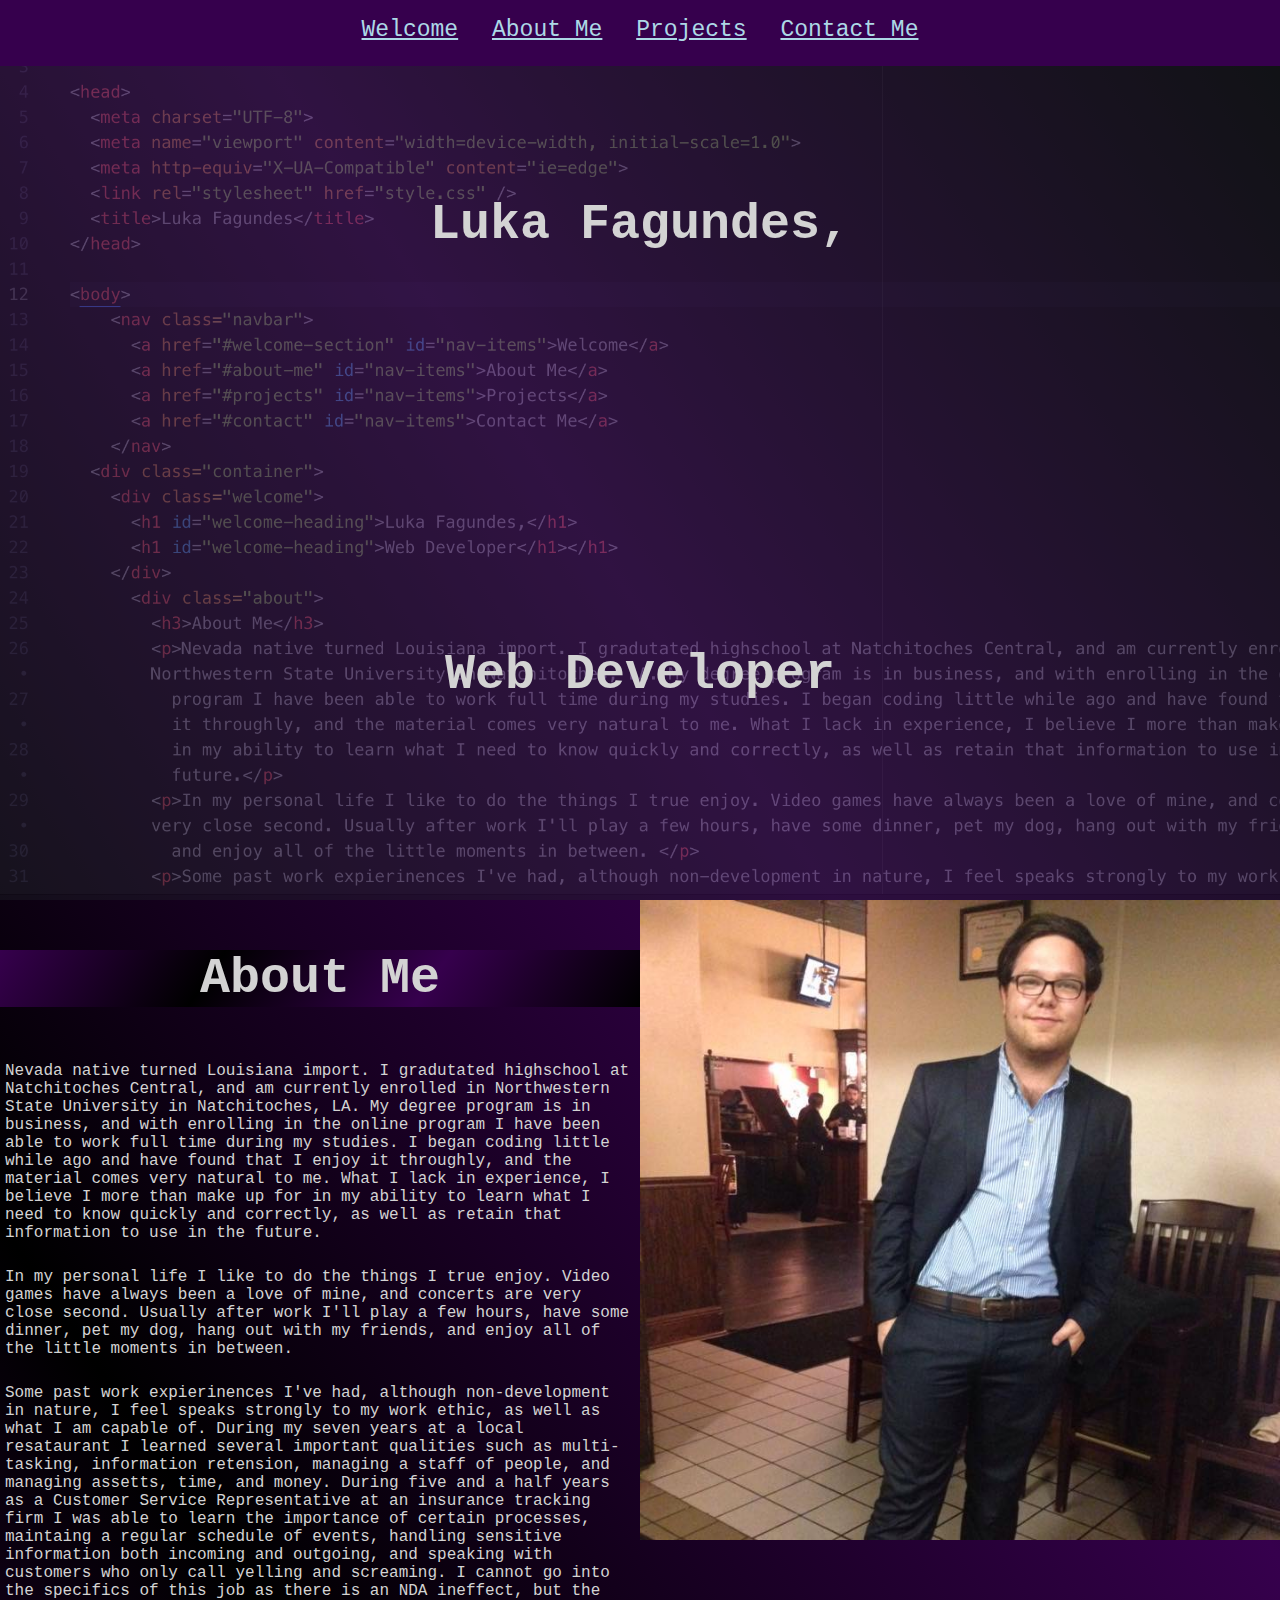
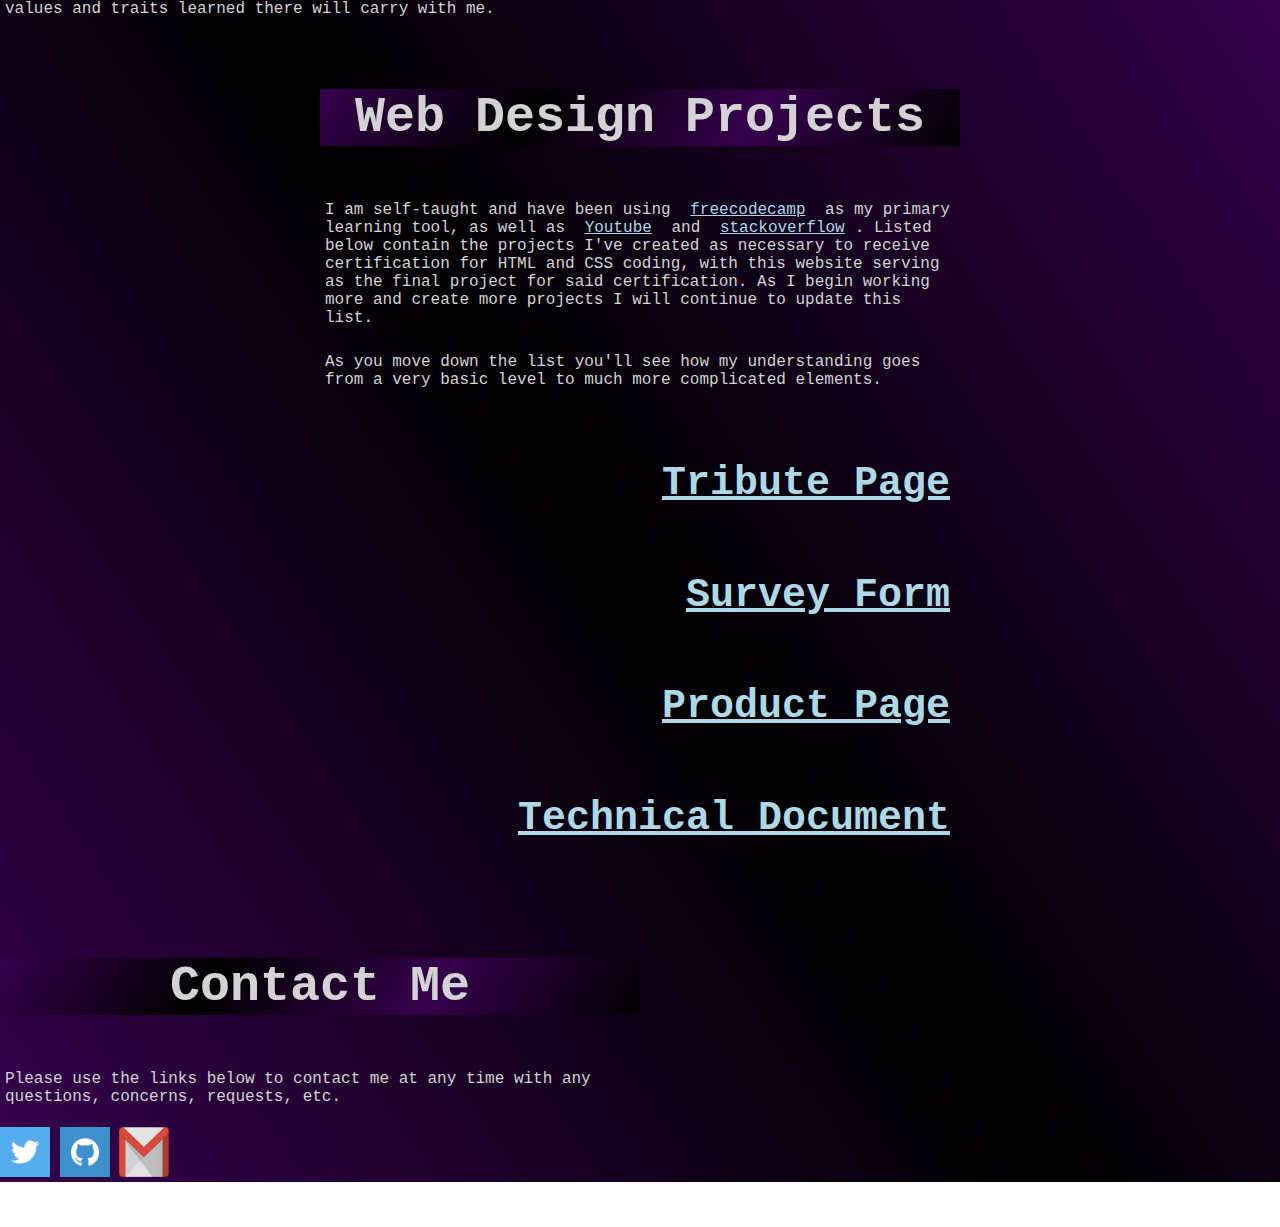
<file: index.html>
<!DOCTYPE html>
<html lang="en">

<head>
  <meta charset="UTF-8">
  <meta name="viewport" content="width=device-width, initial-scale=1.0">
  <meta http-equiv="X-UA-Compatible" content="ie=edge">
  <link rel="stylesheet" href="style.css" />
  <title>Luka Fagundes</title>
</head>

<body>
    <nav class="navbar">
      <a href="#welcome-heading" id="nav-items">Welcome</a>
      <a href="#about" id="nav-items">About Me</a>
      <a href="#work" id="nav-items">Projects</a>
      <a href="#footer" id="nav-items">Contact Me</a>
    </nav>
  <div class="container">
    <div class="welcome">
      <h1 id="welcome-heading">Luka Fagundes,</h1>
      <h1 id="welcome-heading">Web Developer</h1></h1>
    </div>
      <div class="about">
        <h3 id="about">About Me</h3>
        <p>Nevada native turned Louisiana import. I gradutated highschool at Natchitoches Central, and am currently enrolled in Northwestern State University in Natchitoches, LA. My degree program is in business, and with enrolling in the online
          program I have been able to work full time during my studies. I began coding little while ago and have found that I enjoy it throughly, and the material comes very natural to me. What I lack in experience, I believe I more than make up for
          in my ability to learn what I need to know quickly and correctly, as well as retain that information to use in the future.</p>
        <p>In my personal life I like to do the things I true enjoy. Video games have always been a love of mine, and concerts are very close second. Usually after work I'll play a few hours, have some dinner, pet my dog, hang out with my friends,
          and enjoy all of the little moments in between. </p>
        <p>Some past work expierinences I've had, although non-development in nature, I feel speaks strongly to my work ethic, as well as what I am capable of. During my seven years at a local resataurant I learned several important qualities such as
          multi-tasking, information retension, managing a staff of people, and managing assetts, time, and money. During five and a half years as a Customer Service Representative at an insurance tracking firm I was able to learn the importance of
          certain processes, maintaing a regular schedule of events, handling sensitive information both incoming and outgoing, and speaking with customers who only call yelling and screaming. I cannot go into the specifics of this job as there is an
          NDA ineffect, but the values and traits learned there will carry with me. </p>
      </div>
      <div class="photo">
        <img id="photo" src="Nice Photo.jpg" alt="Luka Fagundes">
      </div>
    <div class="work">
      <h3 id="work">Web Design Projects</h3>
      <p>I am self-taught and have been using <a href="https://www.freecodecamp.org" target="_blank">freecodecamp</a> as my primary learning tool, as well as <a href="https://www.youtube.com" target="_blank">Youtube</a> and <a
          href="https://stackoverflow.com/" target="_blank">stackoverflow</a>. Listed below contain the projects I've created as necessary to receive certification for HTML and CSS coding, with this website serving as the final project for said
        certification. As I begin working more and create more projects I will continue to update this list.</p>
      <p>As you move down the list you'll see how my understanding goes from a very basic level to much more complicated elements.</p>

      <h5 id="project"><a href="Tribute Page/tribute.html" class="projects" target="_blank">Tribute Page</a></h5>

      <h5 id="project"><a href="Survey/survey.html" class="projects" target="_blank">Survey Form</a></h5>

      <h5 id="project"><a href="Product Page/product_page.html" class="projects" target="_blank">Product Page</a></h5>

      <h5 id="project"><a href="Tech Doc/tech doc.html" class="projects" target="_blank">Technical Document</a></h5>

    </div>
    <footer class="footer" id="footer">
      <div class="contact">
        <h3>Contact Me</h3>
        <p>Please use the links below to contact me at any time with any questions, concerns, requests, etc.</p>
        <a id="profile-link" href="https://twitter.com/actuallyluka" class="contact" target="_blank"><img id="social-icon" src="Twitter.png" /></a>
        <a id="profile-link" href="https://github.com/Luka-Fagundes" class="contact" target="_blank"><img id="social-icon" src="Github.png" /></a>
        <a id="profile-link" href="mailto:lukafagundes.dev@gmail.com" class="contact"><img id="social-icon" src="Gmail.png" /></a>
      </div>
    </footer>



  </div>
</body>

</html>
</file>
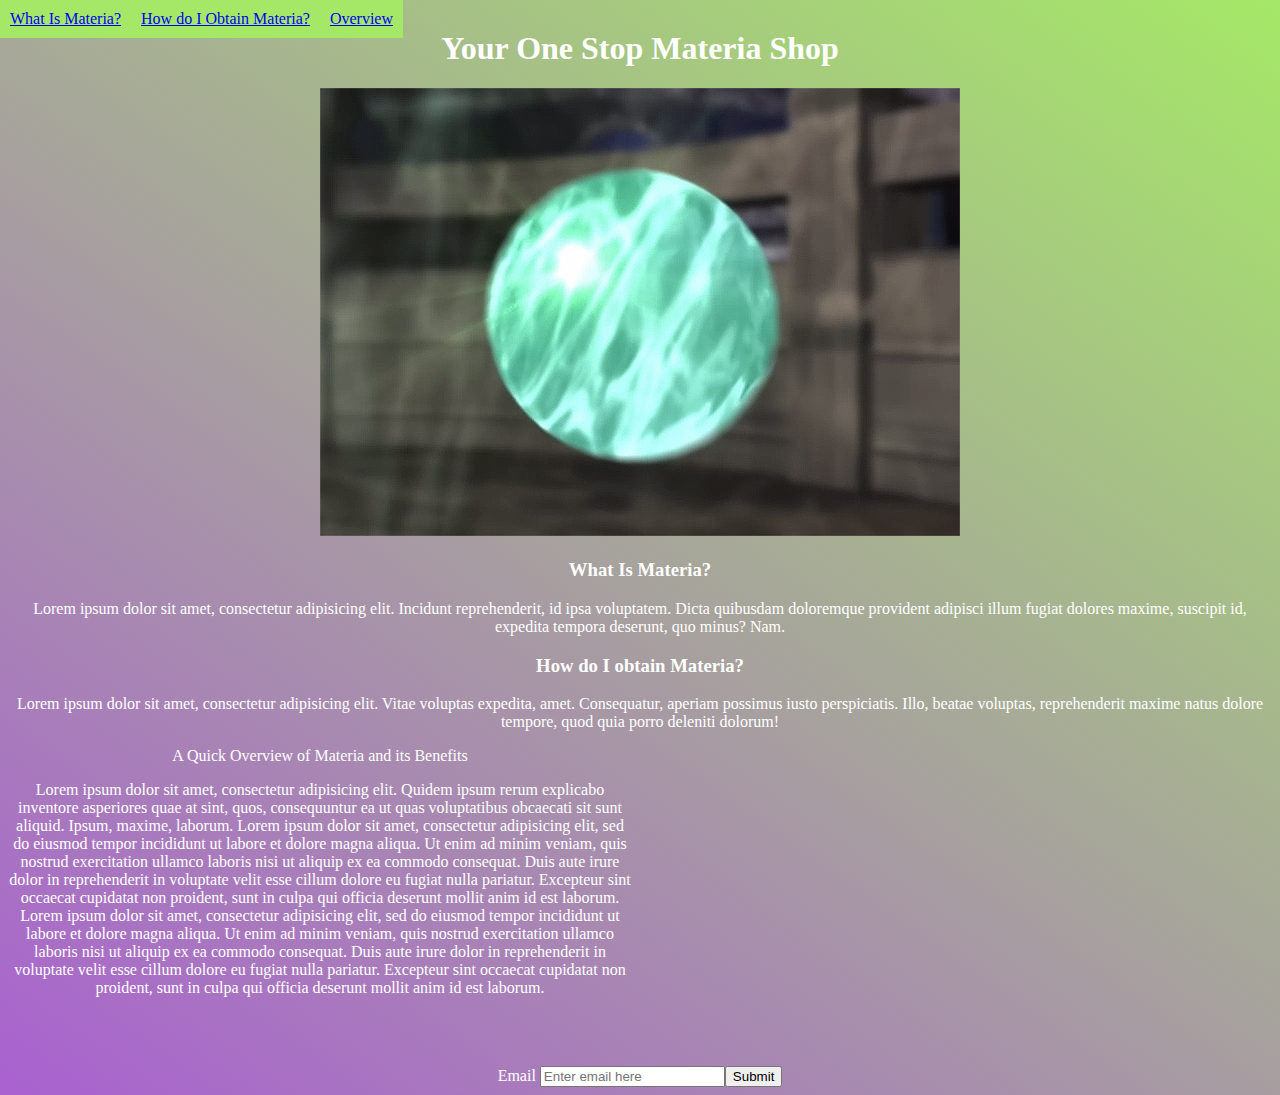
<file: Product Page/product_page.html>
<!DOCTYPE html>
<html lang="en">

<head>
  <meta charset="UTF-8">
  <meta name="viewport" content="width=device-width, initial-scale=1.0">
  <meta http-equiv="X-UA-Compatible" content="ie=edge">
  <link rel="stylesheet" href="product_page.css" />
  <title>Materia</title>
</head>

<body>
  <div class="container">
    <div id="header">
      <div>
        <h1>Your One Stop Materia Shop</h1>
      </div>
      <div>
        <img id="header-img" src="Materia.jpg" />
      </div>
      <div>
        <nav id="nav-bar">
            <a class="nav-link" href="#what">What Is Materia?</a>
            <a class="nav-link" href="#how">How do I Obtain Materia?</a>
            <a class="nav-link" href="#overview">Overview</a>
            <!-- come back and make sure to link these -->
        </nav>
      </div>
    </div>
    <div id="what">
<h3>What Is Materia?</h3>
<p>Lorem ipsum dolor sit amet, consectetur adipisicing elit. Incidunt reprehenderit, id ipsa voluptatem. Dicta quibusdam doloremque provident adipisci illum fugiat dolores maxime, suscipit id, expedita tempora deserunt, quo minus? Nam.</p>
    </div>
    <div id="how">
<h3>How do I obtain Materia?</h3>
<p>Lorem ipsum dolor sit amet, consectetur adipisicing elit. Vitae voluptas expedita, amet. Consequatur, aperiam possimus iusto perspiciatis. Illo, beatae voluptas, reprehenderit maxime natus dolore tempore, quod quia porro deleniti dolorum!</p>
    </div>
    <div id="flex">
    <div id="overview"
<h3>A Quick Overview of Materia and its Benefits</h3>
<p>Lorem ipsum dolor sit amet, consectetur adipisicing elit. Quidem ipsum rerum explicabo inventore asperiores quae at sint, quos, consequuntur ea ut quas voluptatibus obcaecati sit sunt aliquid. Ipsum, maxime, laborum. Lorem ipsum dolor sit amet, consectetur adipisicing elit, sed do eiusmod tempor incididunt ut labore et dolore magna aliqua. Ut enim ad minim veniam, quis nostrud exercitation ullamco laboris nisi ut aliquip ex ea commodo consequat. Duis aute irure dolor in reprehenderit in voluptate velit esse cillum dolore eu fugiat nulla pariatur. Excepteur sint occaecat cupidatat non proident, sunt in culpa qui officia deserunt mollit anim id est laborum. Lorem ipsum dolor sit amet, consectetur adipisicing elit, sed do eiusmod tempor incididunt ut labore et dolore magna aliqua. Ut enim ad minim veniam, quis nostrud exercitation ullamco laboris nisi ut aliquip ex ea commodo consequat. Duis aute irure dolor in reprehenderit in voluptate velit esse cillum dolore eu fugiat nulla pariatur. Excepteur sint occaecat cupidatat non proident, sunt in culpa qui officia deserunt mollit anim id est laborum.</p>
<div>
  <iframe id="video" width="560" height="315" src="https://www.youtube.com/embed/WUEpzwEAnaQ" frameborder="0" allow="accelerometer; autoplay; encrypted-media; gyroscope; picture-in-picture" allowfullscreen></iframe>
    </div>
</div>
</div>

<div>
  <form id="form">
    Email <input id="email" type="email" placeholder="Enter email here" required /><input id="submit" type="submit" action="https:www.freecodecamp.com/email-submit" method="post" />
    </form>
  </div>



</div>
</body>
</html>
</file>
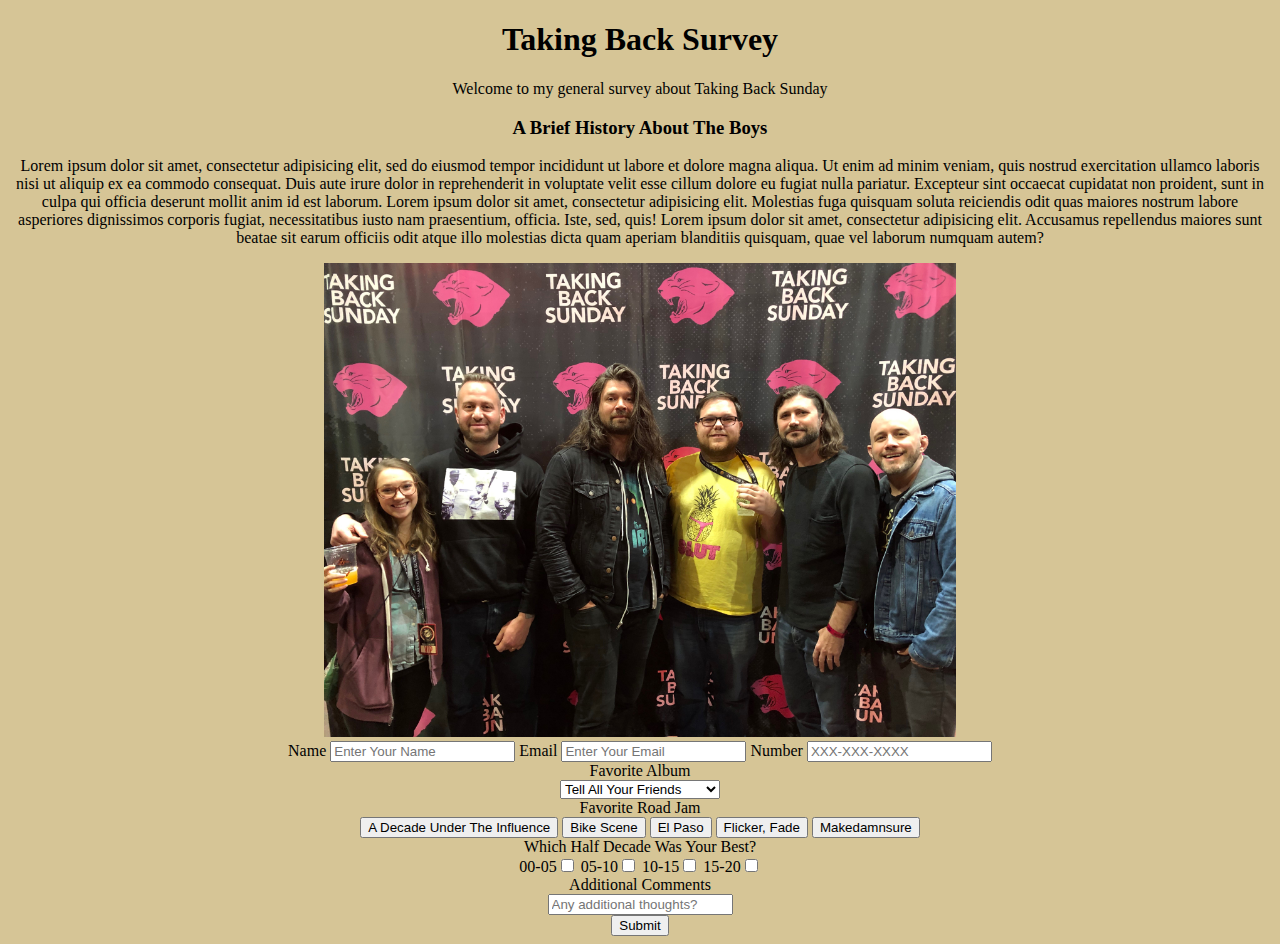
<file: Survey/survey.html>
<!DOCTYPE html>
<html lang="en">

<head>
  <meta charset="UTF-8">
  <meta name="viewport" content="width=device-width, initial-scale=1.0">
  <meta http-equiv="X-UA-Compatible" content="ie=edge">
  <link rel="stylesheet" href="survey.css">
  <title>Survey</title>
</head>
<body>
  <h1>Taking Back Survey</h1>
  <p>Welcome to my general survey about Taking Back Sunday</p>
  <h3>A Brief History About The Boys</h3>
  <p>Lorem ipsum dolor sit amet, consectetur adipisicing elit, sed do eiusmod tempor incididunt ut labore et dolore magna aliqua. Ut enim ad minim veniam, quis nostrud exercitation ullamco laboris nisi ut aliquip ex ea commodo consequat. Duis aute irure dolor in reprehenderit in voluptate velit esse cillum dolore eu fugiat nulla pariatur. Excepteur sint occaecat cupidatat non proident, sunt in culpa qui officia deserunt mollit anim id est laborum. Lorem ipsum dolor sit amet, consectetur adipisicing elit. Molestias fuga quisquam soluta reiciendis odit quas maiores nostrum labore asperiores dignissimos corporis fugiat, necessitatibus iusto nam praesentium, officia. Iste, sed, quis! Lorem ipsum dolor sit amet, consectetur adipisicing elit. Accusamus repellendus maiores sunt beatae sit earum officiis odit atque illo molestias dicta quam aperiam blanditiis quisquam, quae vel laborum numquam autem?</p>
  <img id="image" src="tbs.jpeg" alt="Taking Back Sunday">
  <form id="survey-form" action="form-to-email.php">
    <div>
      Name <input id="name" type="text" name="name" placeholder="Enter Your Name" required />
      Email <input id="email" type="email" name="email" placeholder="Enter Your Email" required />
      Number <input id="number" type="text" name="number" placeholder="XXX-XXX-XXXX" min="0" max="9" />
    </div>
    <div>
      <div>Favorite Album</div>
      <select id="dropdown">
        <option value="Tell All Your Friends">Tell All Your Friends</option>
        <option value="Where You Want To Be">Where You Want To Be</option>
        <option value="Louder Now">Louder Now</option>
        <option value="New Again">New Again</option>
        <option value="Self Titled">Self Titled</option>
        <option value="Happiness Is">Happiness Is</option>
        <option value="Tidal Wave">Tidal Wave</option>
      </select>
    </div>
    <div>
      <div>Favorite Road Jam</div>
      <button type="radio" name="jam" value="A Decade Under The Influence">A Decade Under The Influence</button>
      <button type="radio" name="jam" value="Bike Scene">Bike Scene</button>
      <button type="radio" name="jam" value="El Paso">El Paso</button>
      <button type="radio" name="jam" value="Flicker, Fade">Flicker, Fade</button>
      <button type="radio" name="jam" value="Makedamnsure">Makedamnsure</button>
    </div>
    <div>
      <div>Which Half Decade Was Your Best?</div>
      00-05<input type="checkbox" value="00-05" />
      05-10<input type="checkbox" value="05-10" />
      10-15<input type="checkbox" value="10-15" />
      15-20<input type="checkbox" value="15-20" />
    </div>
    <div>
      <div>Additional Comments</div>
      <input type="textarea" name="comments" placeholder="Any additional thoughts?">
    </div>
    <div><button type="submit" id="submit">Submit</button>
    </div>
  </form>
  </body>

</html>
</file>
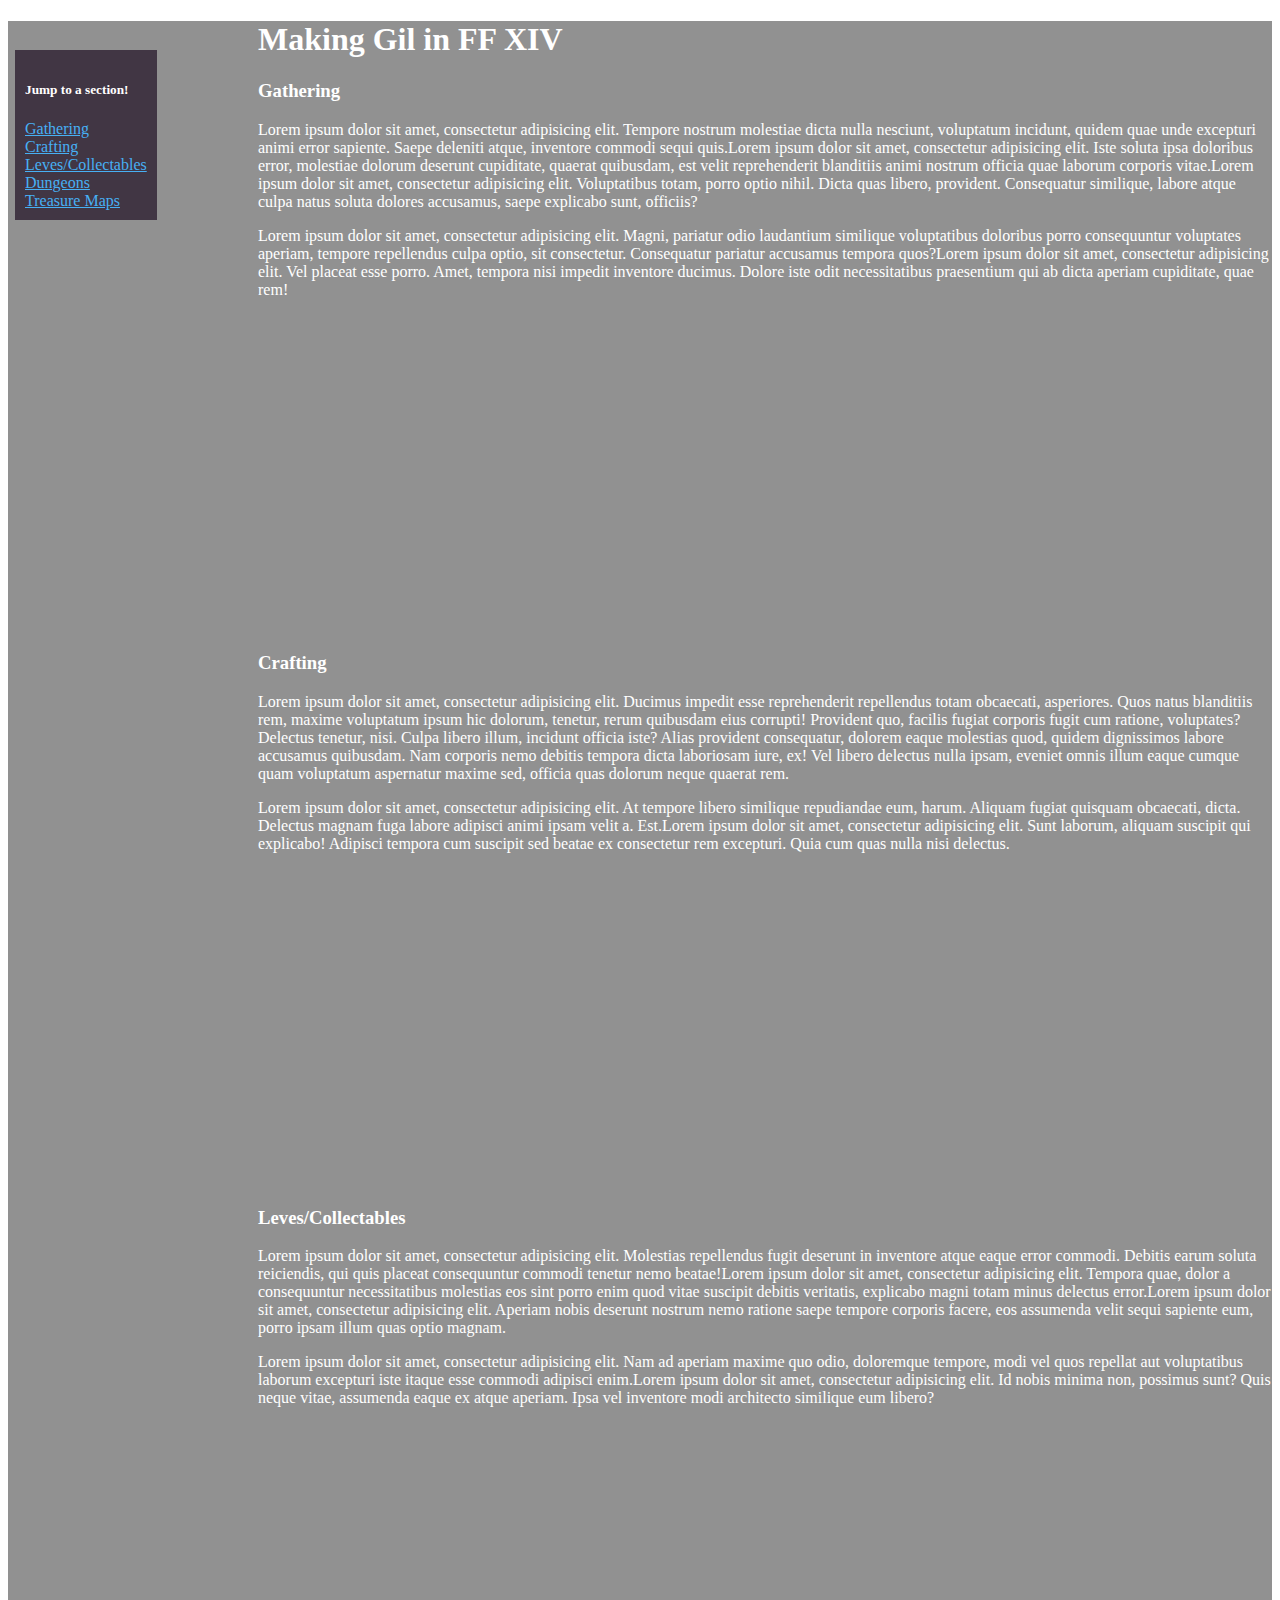
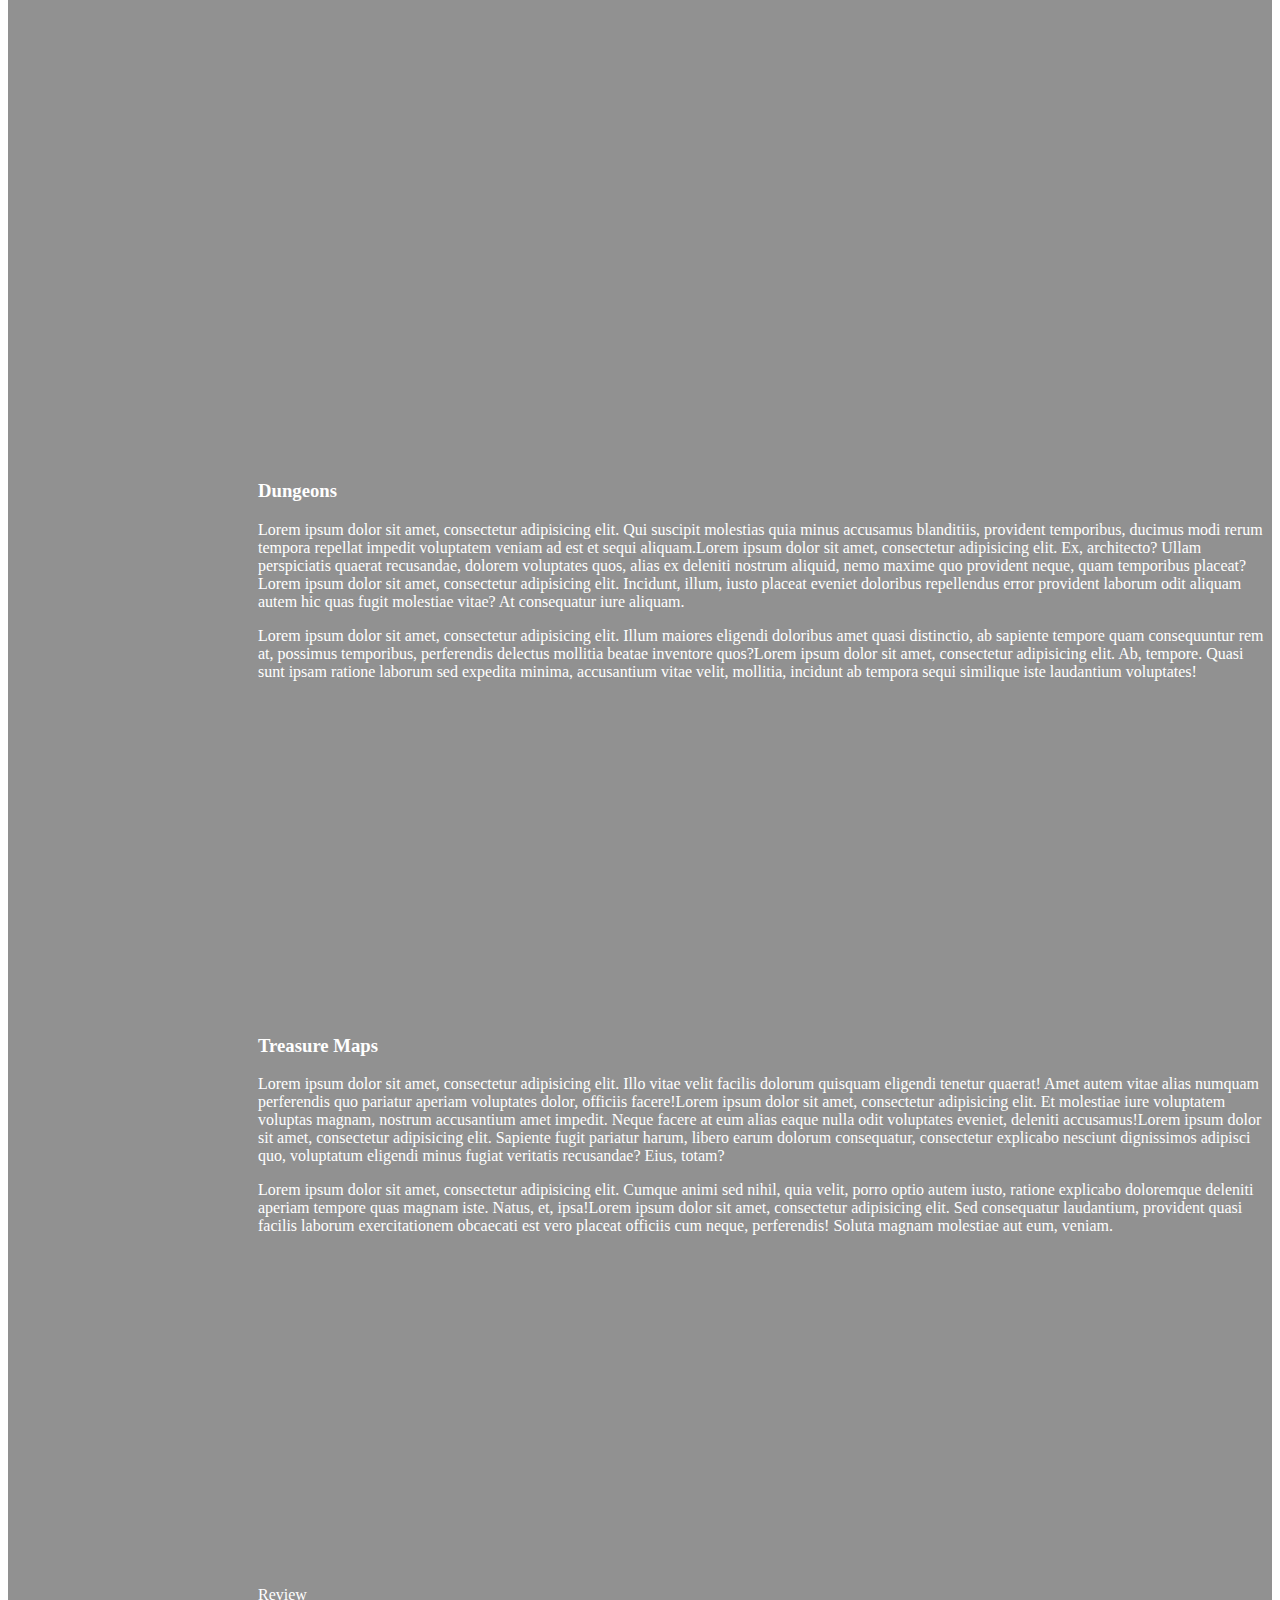
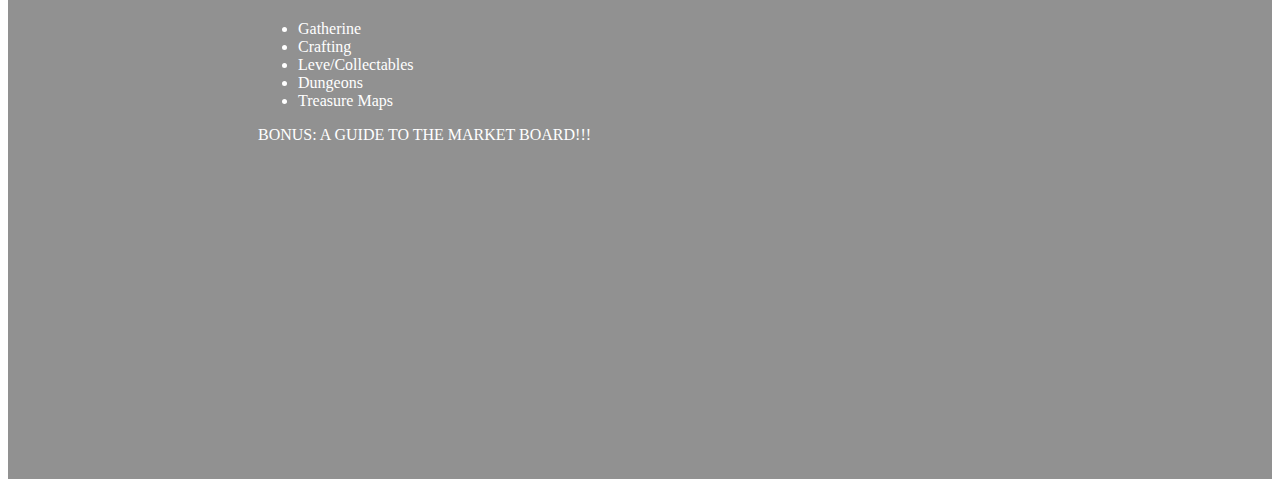
<file: Tech Doc/tech doc.html>
<!DOCTYPE html>
<html lang="en">

<head>
  <meta charset="UTF-8">
  <meta name="viewport" content="width=device-width, initial-scale=1.0">
  <meta http-equiv="X-UA-Compatible" content="ie=edge">
  <title>Technical Document</title>
  <link rel="stylesheet" href="tech doc.css" </head> <body>
  <main id="main-doc">
    <div id="fixit">
      <h1>Making Gil in FF XIV</h1>
      <h3 class="main-section" id="main-section-1">Gathering</h3>
      <p>Lorem ipsum dolor sit amet, consectetur adipisicing elit. Tempore nostrum molestiae dicta nulla nesciunt, voluptatum incidunt, quidem quae unde excepturi animi error sapiente. Saepe deleniti atque, inventore commodi sequi quis.Lorem ipsum
        dolor sit amet, consectetur adipisicing elit. Iste soluta ipsa doloribus error, molestiae dolorum deserunt cupiditate, quaerat quibusdam, est velit reprehenderit blanditiis animi nostrum officia quae laborum corporis vitae.Lorem ipsum dolor
        sit amet, consectetur adipisicing elit. Voluptatibus totam, porro optio nihil. Dicta quas libero, provident. Consequatur similique, labore atque culpa natus soluta dolores accusamus, saepe explicabo sunt, officiis?</p>
      <p>Lorem ipsum dolor sit amet, consectetur adipisicing elit. Magni, pariatur odio laudantium similique voluptatibus doloribus porro consequuntur voluptates aperiam, tempore repellendus culpa optio, sit consectetur. Consequatur pariatur
        accusamus tempora quos?Lorem ipsum dolor sit amet, consectetur adipisicing elit. Vel placeat esse porro. Amet, tempora nisi impedit inventore ducimus. Dolore iste odit necessitatibus praesentium qui ab dicta aperiam cupiditate, quae rem!</p>
      <iframe width="560" height="315" src="https://www.youtube.com/embed/OPi34gEvqNs" frameborder="0" allow="accelerometer; autoplay; encrypted-media; gyroscope; picture-in-picture" allowfullscreen></iframe>
      <h3 class="main-section" id="main-section-2">Crafting</h3>
      <p>Lorem ipsum dolor sit amet, consectetur adipisicing elit. Ducimus impedit esse reprehenderit repellendus totam obcaecati, asperiores. Quos natus blanditiis rem, maxime voluptatum ipsum hic dolorum, tenetur, rerum quibusdam eius corrupti!
        Provident quo, facilis fugiat corporis fugit cum ratione, voluptates? Delectus tenetur, nisi. Culpa libero illum, incidunt officia iste? Alias provident consequatur, dolorem eaque molestias quod, quidem dignissimos labore accusamus quibusdam.
        Nam corporis nemo debitis tempora dicta laboriosam iure, ex! Vel libero delectus nulla ipsam, eveniet omnis illum eaque cumque quam voluptatum aspernatur maxime sed, officia quas dolorum neque quaerat rem.
        <p>Lorem ipsum dolor sit amet, consectetur adipisicing elit. At tempore libero similique repudiandae eum, harum. Aliquam fugiat quisquam obcaecati, dicta. Delectus magnam fuga labore adipisci animi ipsam velit a. Est.Lorem ipsum dolor sit
          amet, consectetur adipisicing elit. Sunt laborum, aliquam suscipit qui explicabo! Adipisci tempora cum suscipit sed beatae ex consectetur rem excepturi. Quia cum quas nulla nisi delectus.</p>
        <iframe width="560" height="315" src="https://www.youtube.com/embed/jlJIHlMFEYY" frameborder="0" allow="accelerometer; autoplay; encrypted-media; gyroscope; picture-in-picture" allowfullscreen></iframe>
        <h3 class="main-section" id="main-section-3">Leves/Collectables</h3>
        <p>Lorem ipsum dolor sit amet, consectetur adipisicing elit. Molestias repellendus fugit deserunt in inventore atque eaque error commodi. Debitis earum soluta reiciendis, qui quis placeat consequuntur commodi tenetur nemo beatae!Lorem ipsum
          dolor sit amet, consectetur adipisicing elit. Tempora quae, dolor a consequuntur necessitatibus molestias eos sint porro enim quod vitae suscipit debitis veritatis, explicabo magni totam minus delectus error.Lorem ipsum dolor sit amet,
          consectetur adipisicing elit. Aperiam nobis deserunt nostrum nemo ratione saepe tempore corporis facere, eos assumenda velit sequi sapiente eum, porro ipsam illum quas optio magnam.</p>
        <p>Lorem ipsum dolor sit amet, consectetur adipisicing elit. Nam ad aperiam maxime quo odio, doloremque tempore, modi vel quos repellat aut voluptatibus laborum excepturi iste itaque esse commodi adipisci enim.Lorem ipsum dolor sit amet,
          consectetur adipisicing elit. Id nobis minima non, possimus sunt? Quis neque vitae, assumenda eaque ex atque aperiam. Ipsa vel inventore modi architecto similique eum libero?</p>
        <div>
          <iframe width="560" height="315" src="https://www.youtube.com/embed/1Ysex1k4Qvg" frameborder="0" allow="accelerometer; autoplay; encrypted-media; gyroscope; picture-in-picture" allowfullscreen></iframe>
        </div>
        <div>
          <iframe width="560" height="315" src="https://www.youtube.com/embed/XahK__7F1Es" frameborder="0" allow="accelerometer; autoplay; encrypted-media; gyroscope; picture-in-picture" allowfullscreen></iframe>
        </div>
        <h3 class="main-section" id="main-section-4">Dungeons</h3>
        <p>Lorem ipsum dolor sit amet, consectetur adipisicing elit. Qui suscipit molestias quia minus accusamus blanditiis, provident temporibus, ducimus modi rerum tempora repellat impedit voluptatem veniam ad est et sequi aliquam.Lorem ipsum dolor
          sit amet, consectetur adipisicing elit. Ex, architecto? Ullam perspiciatis quaerat recusandae, dolorem voluptates quos, alias ex deleniti nostrum aliquid, nemo maxime quo provident neque, quam temporibus placeat?Lorem ipsum dolor sit amet,
          consectetur adipisicing elit. Incidunt, illum, iusto placeat eveniet doloribus repellendus error provident laborum odit aliquam autem hic quas fugit molestiae vitae? At consequatur iure aliquam.</p>
        <p>Lorem ipsum dolor sit amet, consectetur adipisicing elit. Illum maiores eligendi doloribus amet quasi distinctio, ab sapiente tempore quam consequuntur rem at, possimus temporibus, perferendis delectus mollitia beatae inventore quos?Lorem
          ipsum dolor sit amet, consectetur adipisicing elit. Ab, tempore. Quasi sunt ipsam ratione laborum sed expedita minima, accusantium vitae velit, mollitia, incidunt ab tempora sequi similique iste laudantium voluptates!</p>
        <iframe width="560" height="315" src="https://www.youtube.com/embed/NHmaE-Pp03Q" frameborder="0" allow="accelerometer; autoplay; encrypted-media; gyroscope; picture-in-picture" allowfullscreen></iframe>
        <h3 class="main-section" id="main-section-5">Treasure Maps</h3>
        <p>Lorem ipsum dolor sit amet, consectetur adipisicing elit. Illo vitae velit facilis dolorum quisquam eligendi tenetur quaerat! Amet autem vitae alias numquam perferendis quo pariatur aperiam voluptates dolor, officiis facere!Lorem ipsum
          dolor sit amet, consectetur adipisicing elit. Et molestiae iure voluptatem voluptas magnam, nostrum accusantium amet impedit. Neque facere at eum alias eaque nulla odit voluptates eveniet, deleniti accusamus!Lorem ipsum dolor sit amet,
          consectetur adipisicing elit. Sapiente fugit pariatur harum, libero earum dolorum consequatur, consectetur explicabo nesciunt dignissimos adipisci quo, voluptatum eligendi minus fugiat veritatis recusandae? Eius, totam?</p>
        <p>Lorem ipsum dolor sit amet, consectetur adipisicing elit. Cumque animi sed nihil, quia velit, porro optio autem iusto, ratione explicabo doloremque deleniti aperiam tempore quas magnam iste. Natus, et, ipsa!Lorem ipsum dolor sit amet,
          consectetur adipisicing elit. Sed consequatur laudantium, provident quasi facilis laborum exercitationem obcaecati est vero placeat officiis cum neque, perferendis! Soluta magnam molestiae aut eum, veniam.</p>
        <iframe width="560" height="315" src="https://www.youtube.com/embed/LXfc2pd0ip4" frameborder="0" allow="accelerometer; autoplay; encrypted-media; gyroscope; picture-in-picture" allowfullscreen></iframe>
        <div>
          <p>Review</p>
          <ul>
            <li>Gatherine</li>
            <li>Crafting</li>
            <li>Leve/Collectables</li>
            <li>Dungeons</li>
            <li>Treasure Maps</li>
          </ul>
        </div>
        <div>
          <p>BONUS: A GUIDE TO THE MARKET BOARD!!!</p>
          <iframe width="560" height="315" src="https://www.youtube.com/embed/iUVaRTcHb1c" frameborder="0" allow="accelerometer; autoplay; encrypted-media; gyroscope; picture-in-picture" allowfullscreen></iframe>
        </div>
        <div>
          <nav id="navbar">
            <h5>Jump to a section!</h5>
            <ul id="navrow">
              <li><a class="nav_link" href="#main-section-1">Gathering</a></li>
              <li> <a class="nav_link" href="#main-section-2">Crafting</a></li>
              <li><a class="nav_link" href="#main-section-3">Leves/Collectables</a></li>
              <li><a class="nav_link" href="#main-section-4">Dungeons</a></li>
              <li><a class="nav_link" href="#main-section-5">Treasure Maps</a></li>
            </ul>
          </nav>
        </div>


    </div>
  </main>
  </body>

</html>
</file>
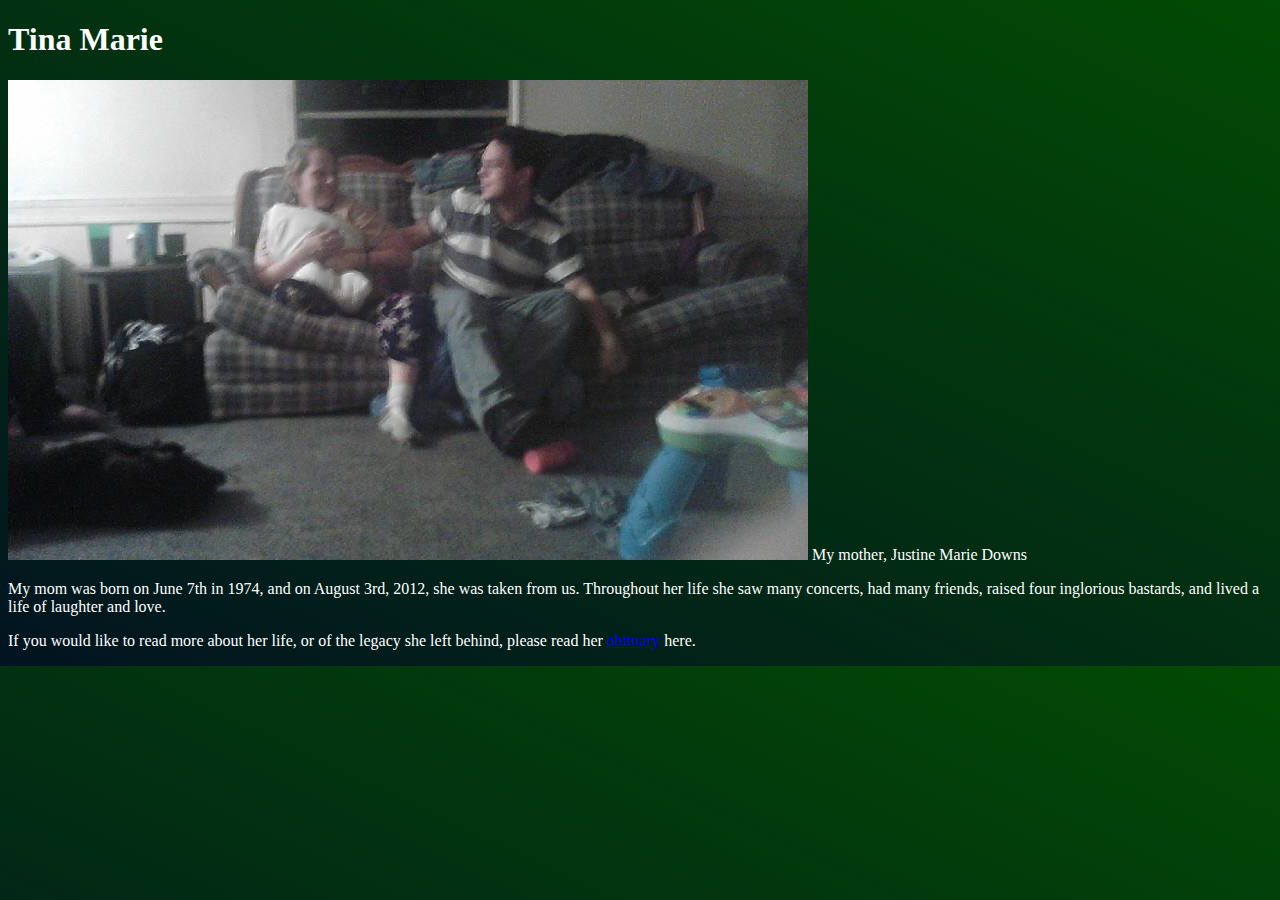
<file: Tribute Page/tribute.html>
<!DOCTYPE html>
<html lang="en">
<head>
  <meta charset="UTF-8">
  <meta name="viewport" content="width=device-width, initial-scale=1.0">
  <meta http-equiv="X-UA-Compatible" content="ie=edge">
  <link rel="stylesheet" href="tribute.css" />
  <title id="title">Justine Marie Downs</title>
</head>
<body id="main">
  <h1>Tina Marie</h1>
  <div id=img-div>
    <img id="image" src="Mom.jpg" alt="Justine Marie Downs">
    <caption id="img-caption">My mother, Justine Marie Downs</caption>
    </div>
  <p id="tribute-info">
     My mom was born on June 7th in 1974, and on August 3rd, 2012, she was taken from us. Throughout her life she saw many concerts, had many friends, raised four inglorious bastards, and lived a life of laughter and love.
    </p>
    <p>
      If you would like to read more about her life, or of the legacy she left behind, please read her <a id=tribute-link href="https://www.legacy.com/obituaries/name/justine-downs-obituary?pid=158999071" target="_blank">obituary</a> here.
      </p>
</body>
</html>
</file>
<file: style.css>
/* basic tags */

body {
  background: linear-gradient(56deg, rgb(54, 0, 77), rgb(0, 0, 0), rgb(54, 0, 77), rgb(0, 0, 0));
  background-repeat: no-repeat;
  color: lightgrey;
  font-family: monospace, sans-serif;
  margin: 0px;
  padding: 0px;
}
h1 {
  text-align: center;
  font-size: 50px;
}
a {
  color: lightblue;
  padding: 10px;
}

h3 {
  font-size: 50px;
  text-align: center;
  background: linear-gradient(124deg, rgb(54, 0, 77), rgb(0, 0, 0), rgb(54, 0, 77), rgb(0, 0, 0));
}
h5 {
  font-size: 40px;
  text-align: right;
}
p {
padding: 5px
}

/*  classes  */

.welcome {
  height: 100vh;
  min-width: 100%;
  min-height: 100%;
  position: relative;
  grid-area: welcome;
}
.welcome::before {
background-image: url("Dev Shot.png");
background-size: cover;
content: "";
display: block;
position: absolute;
top: 0;
left: 0;
width: 100%;
height: 100%;
z-index: -2;
opacity: 0.4;
}
.navbar {
  background-color: rgb(54, 0, 77);
  width: 100%;
  height: 36px;
  line-height: 31px;
  text-align: center;
  position: fixed;
  z-index: 2;
  color: lightblue;
  font-size: 13px;
  padding-top: 3px;
}
.about {
  grid-area: about;
}
.photo {
  grid-area: photo;
}
.work {
  grid-area: work;
}
.footer {
  grid-area: footer;
}

/* ids */

#welcome-heading {
  margin: 0px;
  padding: 0px;
  line-height: 25vh;
}
#social-icon {
  height: 50px;
  width: 50px;
}
#photo {
  display: block;
  margin-left: auto;
  margin-right: auto;
  width: 100%;
  max-width: 717px;
}
#profile-link {
  padding: 0px;
}
/* GRID TESTING */

.container {
  display: grid;
  grid-template-columns: 1fr;
  grid-template-areas:
  "welcome"
  "about"
  "photo"
  "work"
  "footer";
}

/* media queries */

@media (min-width: 414px) {
#welcome-heading {
  line-height: 32vh;
}
.navbar {
  height: 38px;
  font-size: 15px;
  padding-top: 5px;
}
}

@media (min-width: 768px) {
#welcome-heading {
  line-height: 50vh;
}
.navbar {
  height: 41px;
  font-size: 17px;
  padding-top: 5px;
}
}

@media (min-width: 1024px) {
  .navbar {
    height: 47px;
    font-size: 21px;
    padding-top: 15px;
  }
.container {
  grid-template-columns: 1fr 1fr 1fr 1fr;
  grid-template-areas:
  "welcome welcome welcome welcome"
  "about about photo photo"
  "work work work work"
  "footer footer footer footer";
}
/* implement grid */
}

@media (min-width: 1280px) {
  .navbar {
    height: 51px;
    font-size: 23px;
    padding-top: 15px;
  }
.container {
  grid-template-columns: 1fr 1fr 1fr 1fr;
  grid-template-areas:
  "welcome welcome welcome welcome"
  "about about photo photo"
  ". work work ."
  "footer footer . .";
}
}
</file>
<file: Product Page/product_page.css>
body {
  background: linear-gradient(35deg, #a961d0, #a5e867);
  color: white;
  text-align: center;
  margin-top: 30px;
}
#nav-bar {
  overflow: hidden;
  position: fixed;
  top: 0;
  width: 100%;
  left: 0px;
  display: flex;
  flex-direction: row;
}
.nav-link {
  padding: 10px 10px 10px 10px;
  background-color: #a5e867;
}

#email input:valid {
  border: 2px solid green
}
#email input:invalid {
  border: 2px solid red
}
@media only screen and (max-width: 601px) {
  .container {
    width: auto;
    height: auto;
  }
}
#flex {
  column-count: 2;
}
</file>
<file: Survey/survey.css>
body {
  background-color: rgb(214, 197, 150);
  color: black;
  text-align: center;
}
#image {
  width: 50%
}

#email input:valid {
  border: 2px solid green;
}
#email input:invalid {
  border-: 2px solid red;
}
#number input:valid {
  border: 2px solid green;
}
#number input:invalid {
  border-: 2px solid red;
}
</file>
<file: Tech Doc/tech doc.css>
#main-doc {
  text-align: left;
  background: rgb(145, 145, 145);
  color: white;
  padding-left: 250px;
}
#navbar {
    overflow: hidden;
    position: fixed;
    top: 50px;
    left: 15px;
    padding: 10px 10px 10px 10px;
    background-color: rgb(65, 54, 68);;
  }
  #navrow {
    list-style-type: none;
    margin: 0;
    padding: 0;
  }
.nav_link {
    color: rgb(71, 176, 244);
}
@media only screen and (max-width: 601px) {
  #main-doc {
    width: auto;
    height: auto;
  }
  h1 {
    margin: 0;
  }
</file>
<file: Tribute Page/tribute.css>
#main {
  background: linear-gradient(25deg, rgb(2, 20, 32), rgb(2, 75, 3));
  color: white;
}

#img {
  width: auto;
}
#img-div {
  align-items: center;
}
</file>
